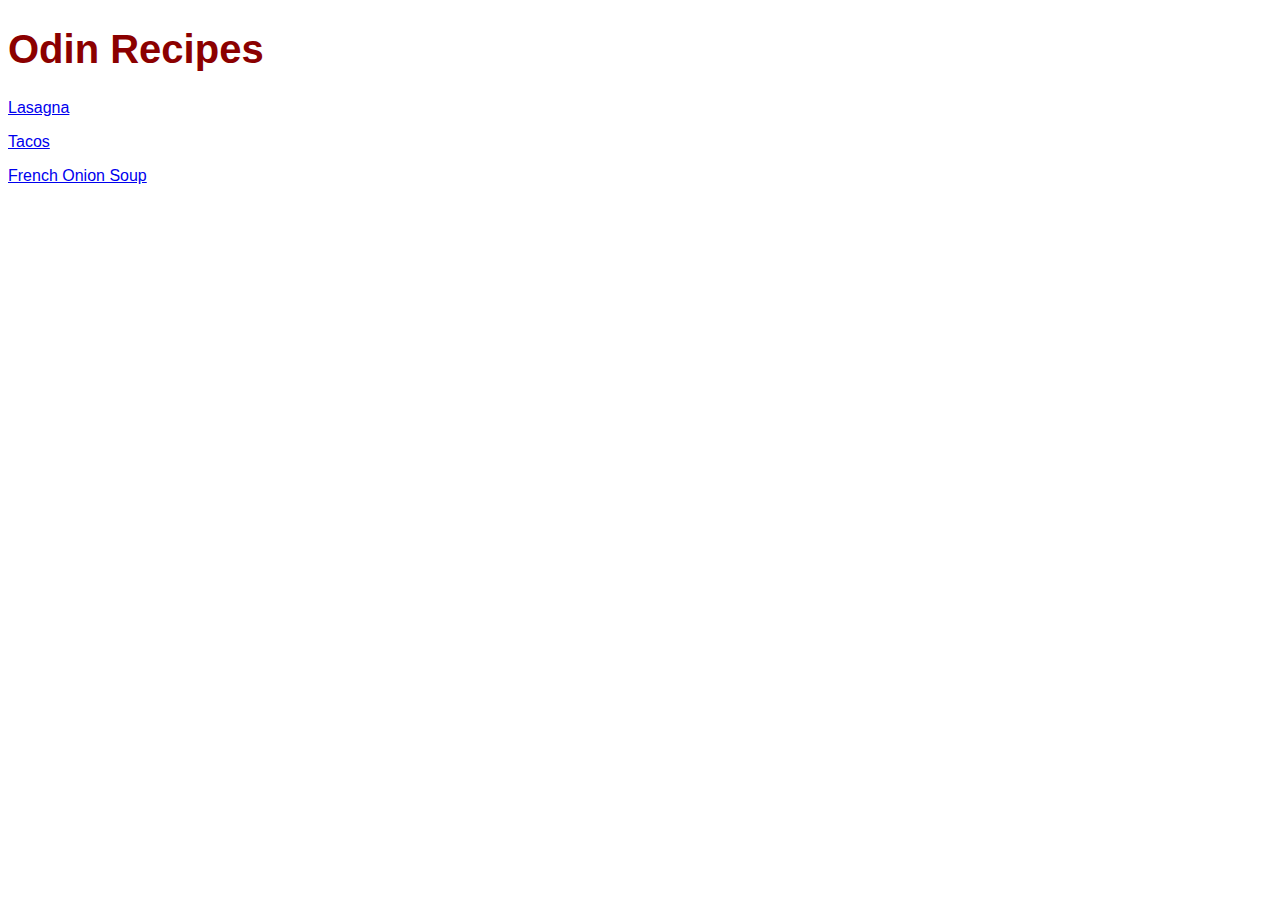
<file: index.html>
<!DOCTYPE html>
<html lang="en">

<head>
  <meta charset="UTF-8">
  <meta name="viewport" content="width=<device-width>, initial-scale=1.0">
  <title>Odin Recipes</title>
  <link rel="stylesheet" href="./css/styles.css">
</head>

<body>
  <h1>Odin Recipes</h1>
  <p>
    <a href="./recipes/lasagna.html">Lasagna</a>
  </p>
  <p>
    <a href="./recipes/tacos.html">Tacos</a>
  </p>
  <p>
    <a href="./recipes/french-onion-soup.html">French Onion Soup</a>
  </p>
</body>

</html>
</file>
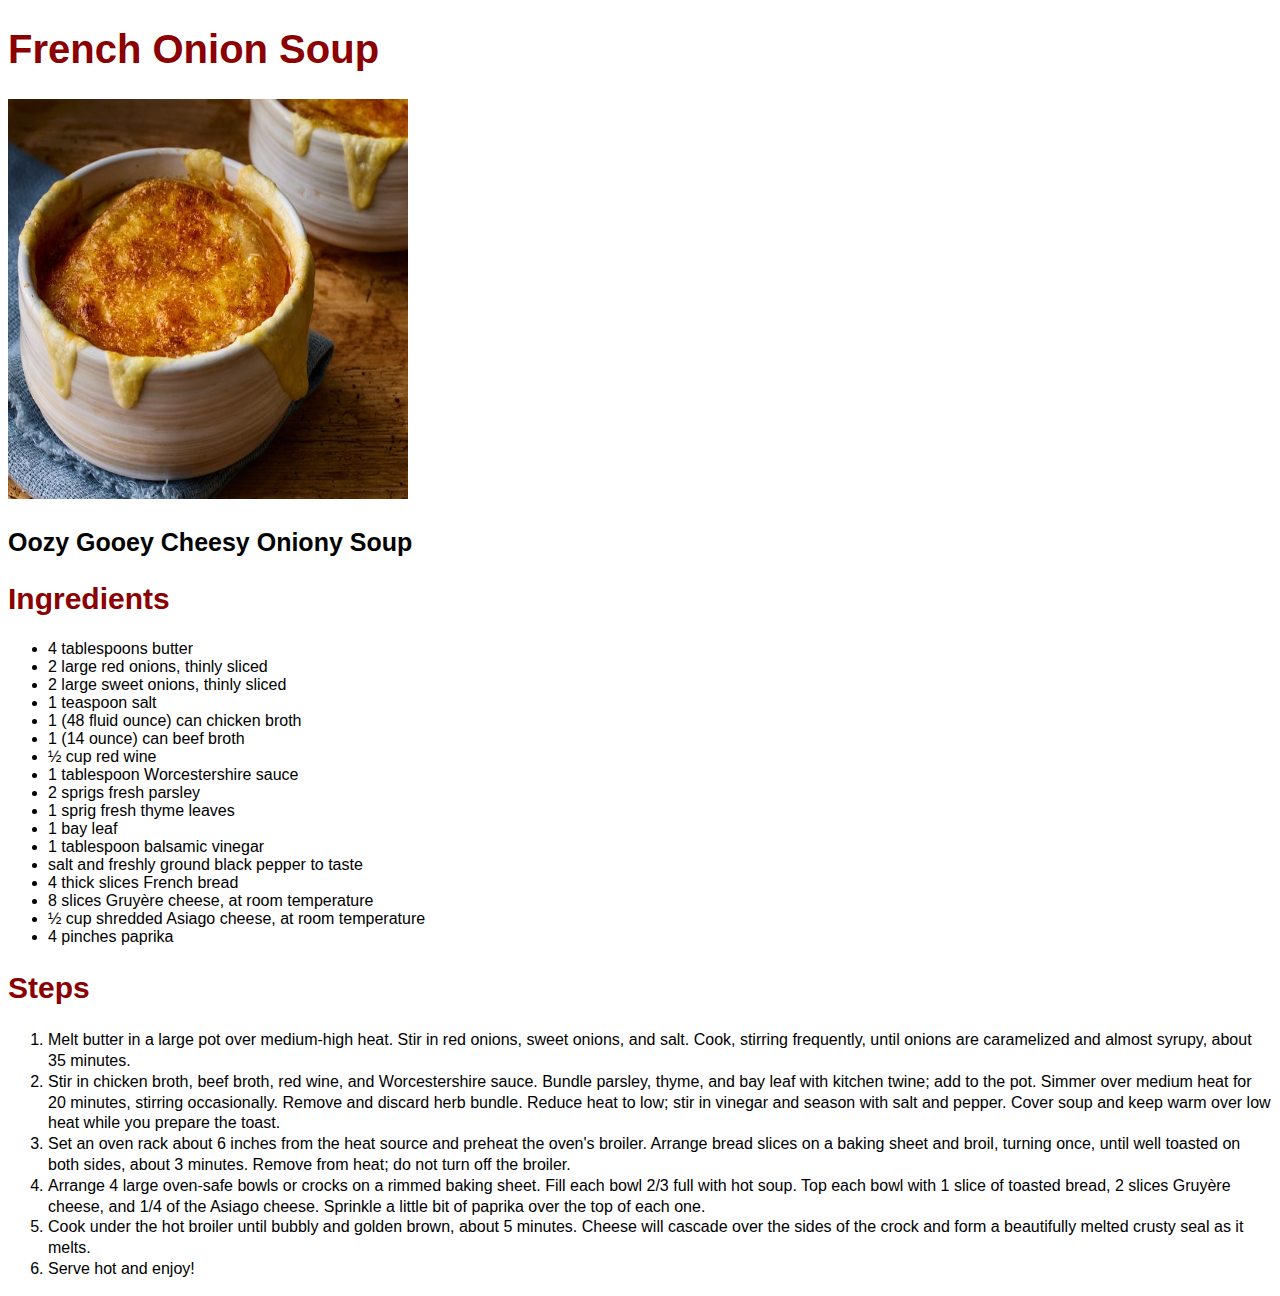
<file: recipes/french-onion-soup.html>
<!DOCTYPE html>
<html lang="en">

<head>
  <meta charset="UTF-8">
  <meta name="viewport" content="width=device-width, initial-scale=1.0">
  <title>French Onion Soup Recipe</title>
  <link rel="stylesheet" href="../css/styles.css">
</head>

<body>
  <h1>French Onion Soup</h1>
  <img src="../images/french-onion-soup.jpg" alt="French Onion Soup" width="400" height="400">
  <h3>Oozy Gooey Cheesy Oniony Soup</h3>
  <h2>Ingredients</h2>
  <ul>
    <li>4 tablespoons butter</li>
    <li>2 large red onions, thinly sliced</li>
    <li>2 large sweet onions, thinly sliced</li>
    <li>1 teaspoon salt</li>
    <li>1 (48 fluid ounce) can chicken broth</li>
    <li>1 (14 ounce) can beef broth</li>
    <li>½ cup red wine</li>
    <li>1 tablespoon Worcestershire sauce</li>
    <li>2 sprigs fresh parsley</li>
    <li>1 sprig fresh thyme leaves</li>
    <li>1 bay leaf</li>
    <li>1 tablespoon balsamic vinegar</li>
    <li>salt and freshly ground black pepper to taste</li>
    <li>4 thick slices French bread</li>
    <li>8 slices Gruyère cheese, at room temperature</li>
    <li>½ cup shredded Asiago cheese, at room temperature</li>
    <li>4 pinches paprika</li>
  </ul>
  <h2>Steps</h2>
  <ol class="steps">
    <li>Melt butter in a large pot over medium-high heat. Stir in red onions, sweet onions, and salt. Cook, stirring
      frequently, until onions
      are caramelized and almost syrupy, about 35 minutes.</li>
    <li>Stir in chicken broth, beef broth, red wine, and Worcestershire sauce. Bundle parsley, thyme, and bay leaf
      with kitchen twine; add to
      the pot. Simmer over medium heat for 20 minutes, stirring occasionally. Remove and discard herb bundle.
      Reduce heat to low; stir in
      vinegar and season with salt and pepper. Cover soup and keep warm over low heat while you prepare the toast.
    </li>
    <li>Set an oven rack about 6 inches from the heat source and preheat the oven's broiler. Arrange bread slices on
      a baking sheet and broil,
      turning once, until well toasted on both sides, about 3 minutes. Remove from heat; do not turn off the
      broiler.</li>
    <li>Arrange 4 large oven-safe bowls or crocks on a rimmed baking sheet. Fill each bowl 2/3 full with hot soup.
      Top each bowl with 1 slice
      of toasted bread, 2 slices Gruyère cheese, and 1/4 of the Asiago cheese. Sprinkle a little bit of paprika
      over the top of each one.
    <li>Cook under the hot broiler until bubbly and golden brown, about 5 minutes. Cheese will cascade over the
      sides of the crock and form a
      beautifully melted crusty seal as it melts.</li>
    <li>Serve hot and enjoy!</li>
  </ol>
</body>

</html>
</file>
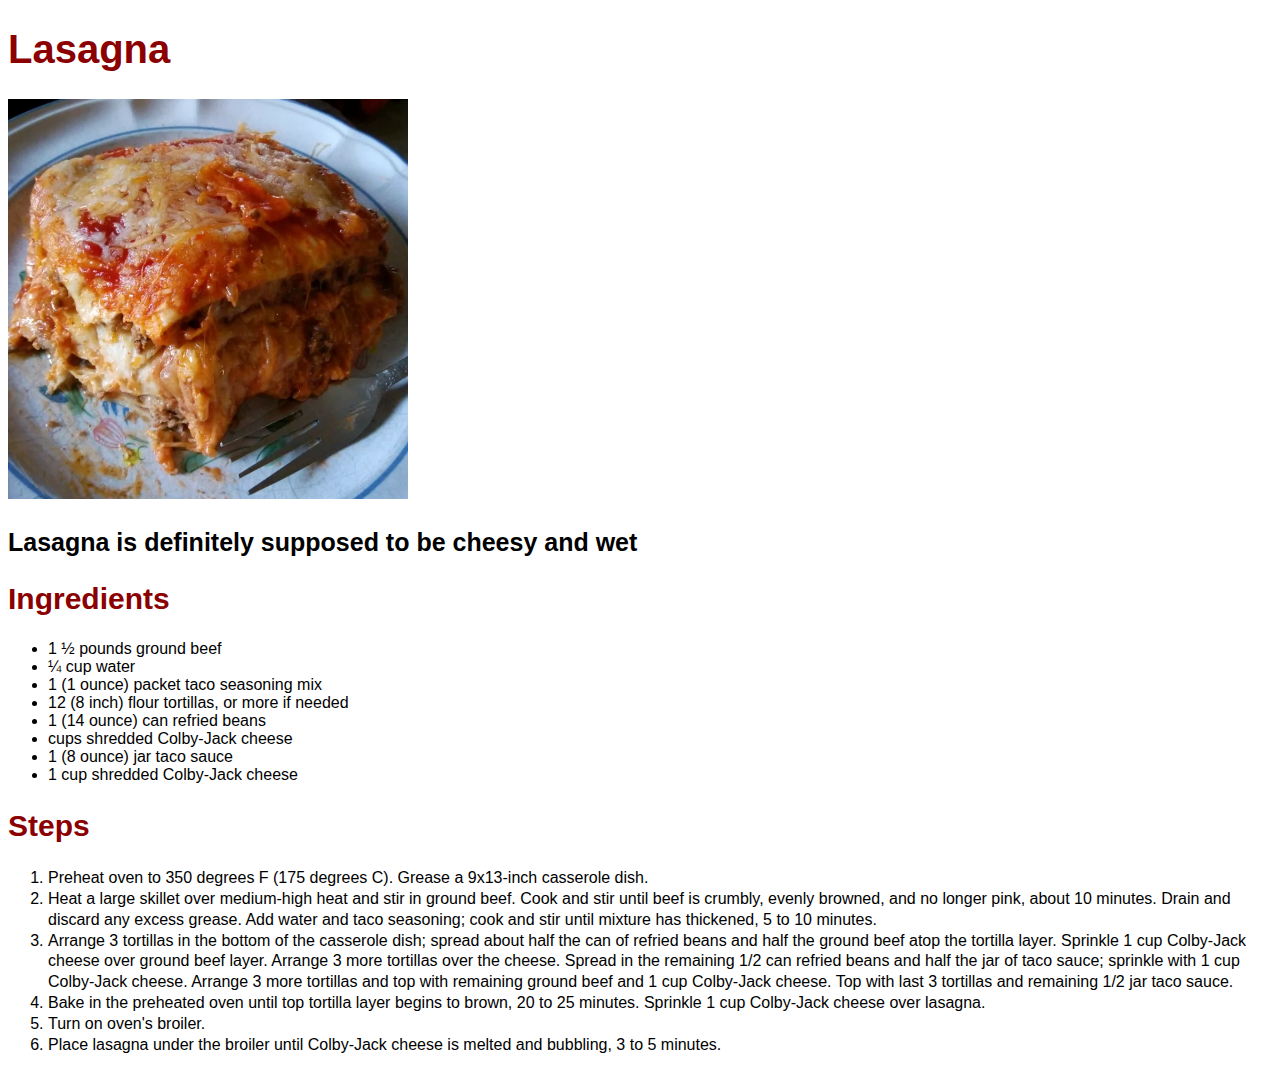
<file: recipes/lasagna.html>
<!DOCTYPE html>
<html lang="en">

<head>
  <meta charset="UTF-8">
  <meta name="viewport" content="width=<device-width>, initial-scale=1.0">
  <title>Lasagna Recipe</title>
  <link rel="stylesheet" href="../css/styles.css">
</head>

<body>
  <h1>Lasagna</h1>
  <img src="../images/lasagna.webp" alt="Lasagna" height="400" width="400">
  <h3>Lasagna is definitely supposed to be cheesy and wet</h3>
  <h2>Ingredients</h2>
  <ul>
    <li>1 ½ pounds ground beef</li>
    <li>¼ cup water</li>
    <li>1 (1 ounce) packet taco seasoning mix</li>
    <li>12 (8 inch) flour tortillas, or more if needed</li>
    <li>1 (14 ounce) can refried beans</li>
    <li>cups shredded Colby-Jack cheese</li>
    <li>1 (8 ounce) jar taco sauce</li>
    <li>1 cup shredded Colby-Jack cheese</li>
  </ul>
  <h2>Steps</h2>
  <ol class="steps">
    <li>Preheat oven to 350 degrees F (175 degrees C). Grease a 9x13-inch casserole dish.</li>
    <li>Heat a large skillet over medium-high heat and stir in ground beef. Cook and stir until beef is crumbly, evenly
      browned, and no
      longer pink, about 10 minutes. Drain and discard any excess grease. Add water and taco seasoning; cook and stir
      until mixture has
      thickened, 5 to 10 minutes.</li>
    <li>Arrange 3 tortillas in the bottom of the casserole dish; spread about half the can of refried beans and half the
      ground beef atop the
      tortilla layer. Sprinkle 1 cup Colby-Jack cheese over ground beef layer. Arrange 3 more tortillas over the cheese.
      Spread in the remaining
      1/2 can refried beans and half the jar of taco sauce; sprinkle with 1 cup Colby-Jack cheese. Arrange 3 more
      tortillas and top with remaining
      ground beef and 1 cup Colby-Jack cheese. Top with last 3 tortillas and remaining 1/2 jar taco sauce.</li>
    <li>Bake in the preheated oven until top tortilla layer begins to brown, 20 to 25 minutes. Sprinkle 1 cup Colby-Jack
      cheese over lasagna.</li>
    <li>Turn on oven's broiler.</li>
    <li>Place lasagna under the broiler until Colby-Jack cheese is melted and bubbling, 3 to 5 minutes.</li>
  </ol>
</body>

</html>
</file>
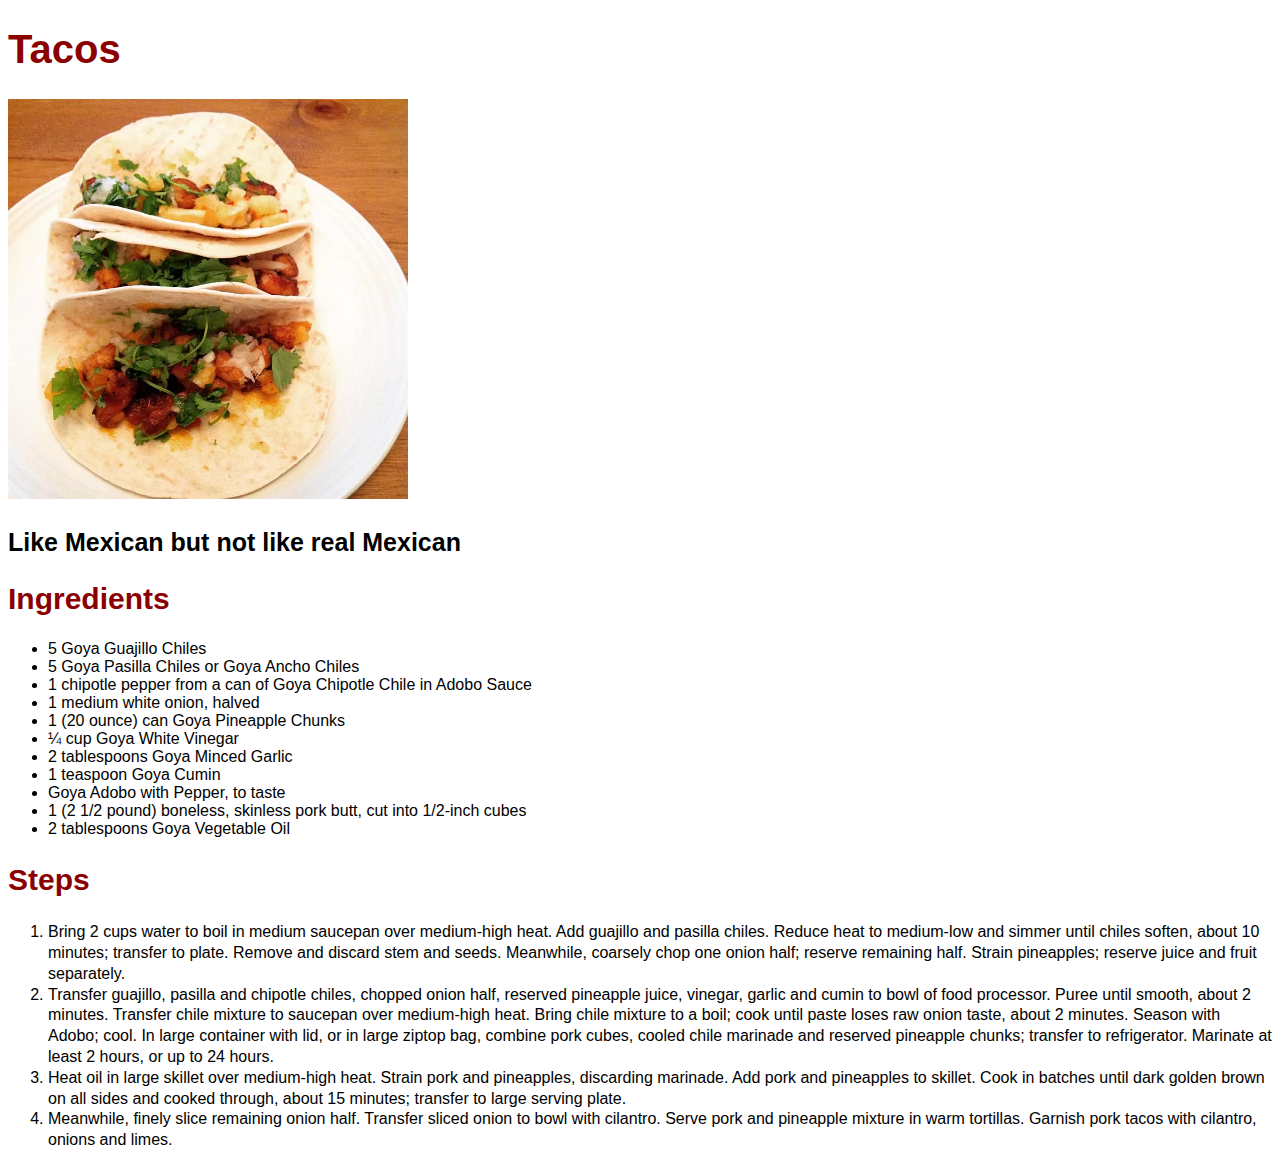
<file: recipes/tacos.html>
<!DOCTYPE html>
<html lang="en">

<head>
  <meta charset="UTF-8">
  <meta name="viewport" content="width=device-width, initial-scale=1.0">
  <title>Tacos Recipe</title>
  <link rel="stylesheet" href="../css/styles.css">
</head>

<body>
  <h1>Tacos</h1>
  <img src="../images/tacos.webp" alt="Tacos" width="400" height="400">
  <h3>Like Mexican but not like real Mexican</h3>
  <h2>Ingredients</h2>
  <ul>
    <li>5 Goya Guajillo Chiles</li>
    <li>5 Goya Pasilla Chiles or Goya Ancho Chiles</li>
    <li>1 chipotle pepper from a can of Goya Chipotle Chile in Adobo Sauce</li>
    <li>1 medium white onion, halved</li>
    <li>1 (20 ounce) can Goya Pineapple Chunks</li>
    <li>¼ cup Goya White Vinegar</li>
    <li>2 tablespoons Goya Minced Garlic</li>
    <li>1 teaspoon Goya Cumin</li>
    <li>Goya Adobo with Pepper, to taste</li>
    <li>1 (2 1/2 pound) boneless, skinless pork butt, cut into 1/2-inch cubes</li>
    <li>2 tablespoons Goya Vegetable Oil</li>
  </ul>
  <h2>Steps</h2>
  <ol class="steps">
    <li>Bring 2 cups water to boil in medium saucepan over medium-high heat. Add guajillo and pasilla chiles. Reduce
      heat to medium-low and
      simmer until chiles soften, about 10 minutes; transfer to plate. Remove and discard stem and seeds. Meanwhile,
      coarsely chop one onion
      half; reserve remaining half. Strain pineapples; reserve juice and fruit separately.</li>
    <li>Transfer guajillo, pasilla and chipotle chiles, chopped onion half, reserved pineapple juice, vinegar, garlic
      and cumin to bowl of food
      processor. Puree until smooth, about 2 minutes. Transfer chile mixture to saucepan over medium-high heat. Bring
      chile mixture to a boil;
      cook until paste loses raw onion taste, about 2 minutes. Season with Adobo; cool. In large container with lid, or
      in large ziptop bag,
      combine pork cubes, cooled chile marinade and reserved pineapple chunks; transfer to refrigerator. Marinate at
      least 2 hours, or up to
      24 hours.</li>
    <li>Heat oil in large skillet over medium-high heat. Strain pork and pineapples, discarding marinade. Add pork and
      pineapples to skillet.
      Cook in batches until dark golden brown on all sides and cooked through, about 15 minutes; transfer to large
      serving plate.</li>
    <li>Meanwhile, finely slice remaining onion half. Transfer sliced onion to bowl with cilantro. Serve pork and
      pineapple mixture in warm
      tortillas. Garnish pork tacos with cilantro, onions and limes.</li>
  </ol>
</body>

</html>
</file>
<file: css/styles.css>
*, html {
  font-family: Verdana, Geneva, Tahoma, sans-serif;
}

h1 {
  font-family:'Gill Sans', 'Gill Sans MT', Calibri, 'Trebuchet MS', sans-serif;
  font-size: 40px;
  font-weight: bold;
  color: darkred;
}

h2 {
  font-family:'Gill Sans', 'Gill Sans MT', Calibri, 'Trebuchet MS', sans-serif;
  font-size: 30px;
  font-weight: bold;
  color: darkred;
}

h3 {
  font-family:'Gill Sans', 'Gill Sans MT', Calibri, 'Trebuchet MS', sans-serif;
  font-size: 25px;
  color: black;
}

.steps {
  line-height: 1.3rem;
}
</file>
